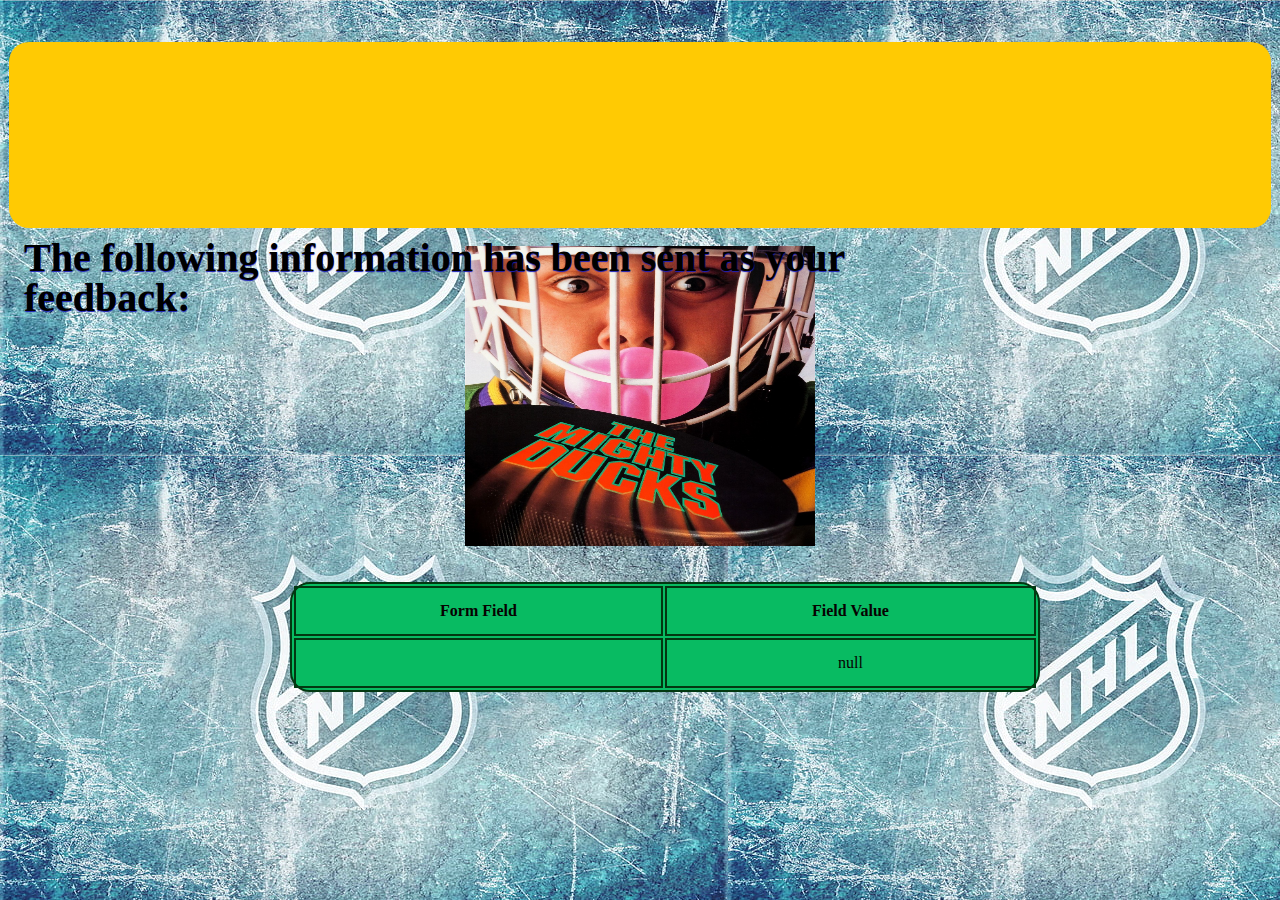
<file: Doc/show_data.html>
<html>

<head>
  <link rel="stylesheet" href="./estilolibre.css">
  <title>Feedback Sent</title>
</head>

<body>
  <p align=center>&nbsp;</p>
  <div class="titform" >
    <div class="title-titform">
      <h1> The following information has been sent as your
        feedback:</h1> 
    </div>
  </div>
  <br>
  <div align=center>
  <img src="./Assets/might.jpg" width="350" height="300">
  </div>
  <br>
  <br>
  <div align=center>
    <table border="1" align=center width="50">
    <tr>
      <th align="center">Form Field</th>
      <th align="center">Field Value</th>
    </tr>

    <script language="javascript">
      var args = location.search.substr(1).split('&');
      for (var i = 0; i < args.length; ++i) {
        var parts = args[i].split('=');
        if (parts != null) {
          var field = parts[0];
          var value = parts[1];
          if (value == null) {
            value = "null"
          }
          else {
            value = '"' + unescape(value.replace(/\+/g, ' ')) + '"';
          }

          document.writeln('<tr><td align="center">' + field + '</td>');
          document.writeln('<td align="center">' + value + '</td></tr>');
        }
      }
    </script>

    <noscript>
      <tr>
        <td>
          <p>You need to turn on Javascript in your browser.</p>

          <p>In Microsoft Internet Explorer 4 or greater:</p>
          <ul>
            <li>From the "Tools" menu (in IE 4, it's the "View" menu), select "Internet Options".</li>
            <li>Click on the "Security" tab.</li>
            <li>Click on the "Custom Level" button. (In IE 4, select "Custom"
              and then click on "Settings...".)</li>
            <li>Under "Active scripting" make sure "Enable" is selected.</li>
          </ul>

          <p>In Netscape version 4 or greater:</p>
          <ul>
            <li>From the <b>Edit</b> menu, select <b>Preferences</b>.</li>
            <li>In the <b>Category</b> list on the left, click on the word "Advanced".</li>
            <li>In the panel on the right, make sure "Enable JavaScript" is checked.</li>
            <li>Click the <b>OK</b> button.</li>
          </ul>

        </td>
      </tr>
    </noscript>

    </table>
  </div>
</body>

</html>
</file>
<file: Doc/estilolibre.css>
body{
    background-image: url(./Assets/ice-the-inscription-sign-wallpaper-preview.jpg);
}
header{
    
    background-image: url(./Assets/para\ titulo2.jpg);
    margin:100px 50px 0px 50px ;
}
h1{
    color: #000;;
    font-size: 40px;
    margin: 100px 300px 0px 5px;
    
}
nav{
    background-color: springgreen;
    margin:0px 50px 0px 50px ;
    display: flex;
    justify-content: flex-end;   
}
a{
    color: #FF0000;
}
.nav-enlace{
    display: inline-block;
    background-color: #FFCA03;
    color: rgb(9, 155, 52);
    padding:10px 30px;
    text-decoration: none;
    border-radius: 50px;
}
.nav-enlace:hover{
    background: #F90716;
}
.nav-enlace:active{
    background-color: #28FFBF;
}
section{
    background-color: aquamarine;
    margin:0px 50px 10px 50px;
}
h2{
    margin:0px 1px 10px 0px ;
    text-align: center;
}
article{
    margin: 0px 1px 0px 0px;
    background-color: #20a859;  
}
aside{
    background-color: tomato;
    margin:0px 1px 1px 0px ;
    width: 75%;
    text-align: center;
}
.padre{
    display: flex;
}
aside{
    background-color: aquamarine;
    margin:0px 1px 1px 0px ;
    text-align:center;
}
table{
    background-color: #08bb62;
    color: rgb(7, 1, 1);
    border-radius: 20px;
    margin: 0px 1px 0px 50px;
    align-content: center;
    justify-content: center;


}
table, th, td{
    border:2px solid rgb(2, 56, 17);
    width: 750px;
    height: 50px;
    
}
.reseña{
    margin: 0px 1px 0px 0px;
}
button{
    background-color: #4CAF50; /* Green */
    border: none;
    color: white;
    padding: 15px 32px;
    text-align: center;
    text-decoration: none;
    display: inline-block;
    font-size: 16px;
    border-radius: 12px;
    box-shadow: 0 12px 16px 0 rgba(0,0,0,0.24), 0 17px 50px 0 rgba(0,0,0,0.19);
}
button:hover, button:focus {
    background: blue;
    outline: 0;
}

button .nav-enlace:active{
    background-color: #0000FF;
}
.titform{
    animation: 3s infinite alternate slidein;
    display: flex;
	align-items: center;
	justify-content: center;
	min-height: 10vh;
	background-color: #FFCA03;
    border-radius: 20px;
    margin:10px 1px 0px 1px;
}
.title-titform {
	position: relative;
	display: block;
	margin: 0 10;
	font-size: 3rem;
	line-height: 1;
	transform: translateY(6rem);
	animation: up 500ms linear forwards;
	z-index: 1;
	text-shadow: 0px 1px 1px rgb(27, 30, 180);
	
	&::before,
	&::after {
		position: absolute;
		content: '';
		width: 0px;
		height: 1px;
		left: 0;
		background-color: rgba(0,0,0,0.2);
		z-index: -1;
	}
	
	&::before {
		top: 1.4rem;
		animation: draw 500ms linear 1s forwards;
	}
	
	&::after {
		bottom: 0.4rem;
		animation: draw 500ms linear 1s forwards;
	}
	
}

.title-titform {
	font-size: 0;
	position: relative;
	overflow: hidden;
	padding-bottom: 0.4rem;
}

@keyframes up {
	
	100% {
		transform: translateY(0);
	}
	
}

@keyframes draw {
	
	100% {
		width: 100%;
	}
	
}
</file>
